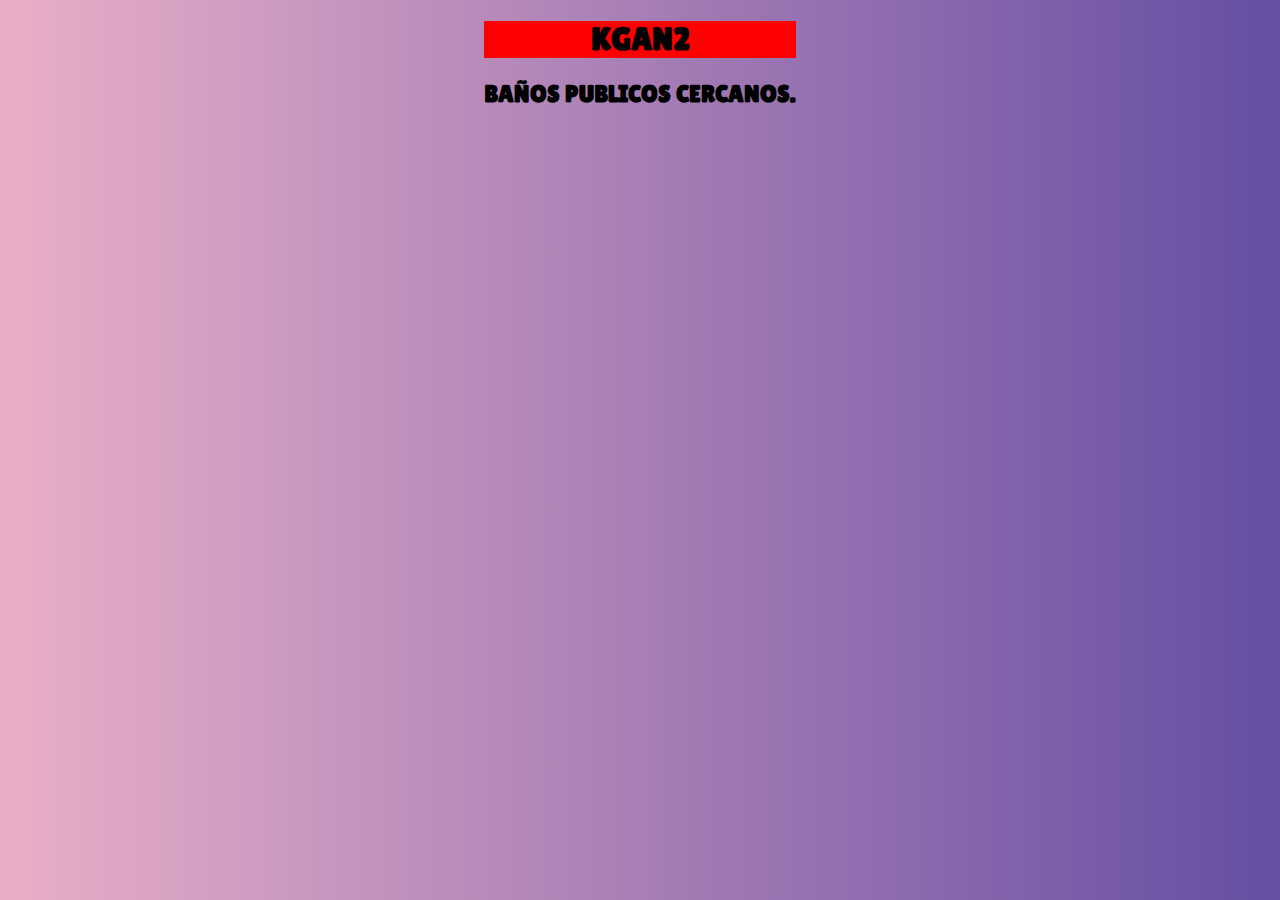
<file: boletines/index.html>
<!DOCTYPE html>
<html>
  <head>
    <meta charset="utf-8">
    <meta name="viewport" content="width=device-width,initial-scale=1.0 ">
    <title>KGAN2</title>
    <link href="https://fonts.googleapis.com/css2?family=Bebas+Neue&family=Lilita+One&family=Oswald:wght@200..700&display=swap" rel="stylesheet">
    <link rel="stylesheet" href="./assets/css/normalize.css">
    <link rel="stylesheet" href="./fontawesome/css/all.css">
    <link href="./assets/css/main.css" rel="stylesheet">
    <link
    rel="stylesheet"
    href="https://cdnjs.cloudflare.com/ajax/libs/animate.css/4.1.1/animate.min.css">
</head>
  <body>
    <div class="container animate__animated animate__backInDown">
      <header>
        <h1 class="titulo">KGAN2</h1>
        <h2 class="title">BAÑOS PUBLICOS CERCANOS.</h2>
        </header>
        <iframe class="mapa" src="https://www.google.com/maps/embed?pb=!1m14!1m12!1m3!1d25085.029431406147!2d-57.55554007615384!3d-38.01017949339684!2m3!1f0!2f0!3f0!3m2!1i1024!2i768!4f13.1!5e1!3m2!1ses!2sar!4v1728940061136!5m2!1ses!2sar" width="600" height="450" style="border:0;" allowfullscreen="" loading="lazy" referrerpolicy="no-referrer-when-downgrade"></iframe>
    </div>
  </div>
  <script src="./javascript/main.js"></script>
</body>
</html>
</file>
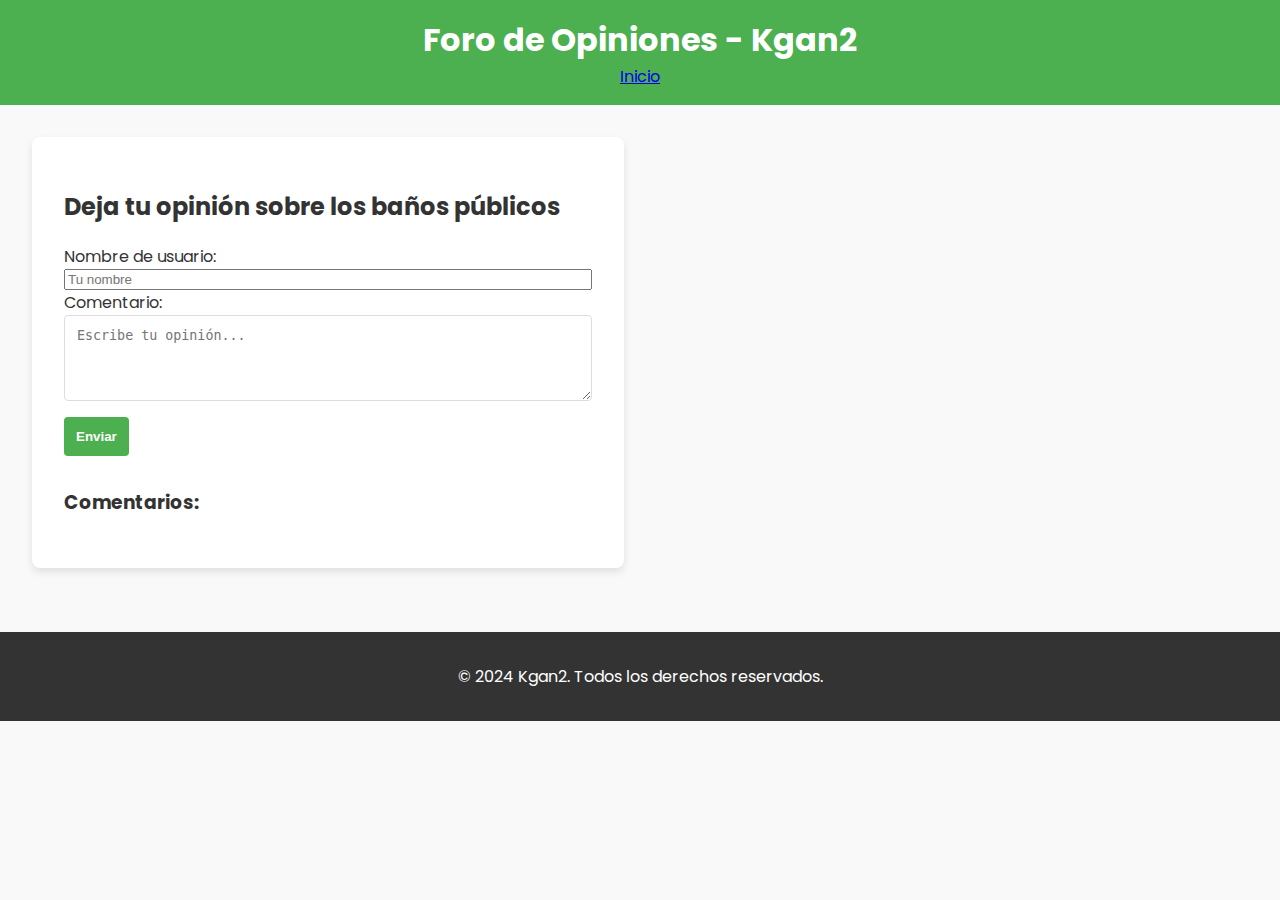
<file: Booking/foro.html>
<!DOCTYPE html>
<html lang="es">
<head>
    <meta charset="UTF-8">
    <meta name="viewport" content="width=device-width, initial-scale=1.0">
    <title>Foro - Kgan2</title>

    <!-- CSS personalizado -->
    <link rel="stylesheet" href="styles.css">

    <!-- Fuentes de Google -->
    <link href="https://fonts.googleapis.com/css2?family=Poppins:wght@300;600&display=swap" rel="stylesheet">
</head>
<body>
    <header>
        <h1>Foro de Opiniones - Kgan2</h1>
        <nav>
            <a href="index.html">Inicio</a>
        </nav>
    </header>

    <main>
        <section id="comments-section">
            <h2>Deja tu opinión sobre los baños públicos</h2>

            <!-- Formulario para comentarios -->
            <form id="comment-form">
                <label for="username">Nombre de usuario:</label>
                <input type="text" id="username" name="username" placeholder="Tu nombre" required>

                <label for="comment">Comentario:</label>
                <textarea id="comment" name="comment" rows="4" placeholder="Escribe tu opinión..." required></textarea>

                <button type="submit">Enviar</button>
            </form>

            <!-- Sección para mostrar los comentarios -->
            <div id="comments-display">
                <h3>Comentarios:</h3>
                <ul id="comment-list">
                    <!-- Los comentarios aparecerán aquí -->
                </ul>
            </div>
        </section>
    </main>

    <footer>
        <p>&copy; 2024 Kgan2. Todos los derechos reservados.</p>
    </footer>

    <!-- Archivo JavaScript personalizado -->
    <script src="foro.js"></script>
</body>
</html>
</file>
<file: boletines/assets/css/main.css>
html{
  font-family: "Lilita One", sans-serif;
}
a{
  text-decoration: none;
  color: #d500f9;
}


a:hover{
  opacity: 0.5;
}

img{
  max-width: 100%;
}

.titulo{
  text-transform: uppercase;
text-align: center;
background-color: red;

}

.title{
  text-transform: uppercase;
  text-align: center;
}
.container{
  background: #654ea3;  /* fallback for old browsers */
  background: -webkit-linear-gradient(to right, #eaafc8, #654ea3);  /* Chrome 10-25, Safari 5.1-6 */
  background: linear-gradient(to right, #eaafc8, #654ea3); /* W3C, IE 10+/ Edge, Firefox 16+, Chrome 26+, Opera 12+, Safari 7+ */
  height: 100vh;
  display: flex;
  align-items: ;
  justify-content: space-around;
}
.content{
  max-width: 960px;
  width: 100%;
  height: 80%;
  background-color: white;
  box-shadow: 0 3px 6px rgba(0, 0, 0, 0.16), 0 3px 6px rgba(0, 0, 0, 0.23);
  border-radius: 4px;
  position: relative;
  padding:1.8em;
  overflow: hidden;
  }
  .content{
    padding:1em;
  }

  .mapa{
    position: fixed;
    overflow: visible;
    border-radius: 4px;
    padding: 10.0em;

  }
  td{
    display: block;
    width: 100%;
  }
  td:nth-of-type(1){
  font-size: 1.5em;
  font-weight: bold;
  color: violet;
  }
  th{
  display: none;
  }
  }
  .actions{
    position:absolute;
    top:1em;
    right:1em;
  }

  .close{
    height: 40px;
    width: 40px;
    color: white;
    border-radius: 50%;
    background-color: violet;
    display: inline-block;
    box-shadow: 0 3px 6px rgba(0, 0, 0, 0.16), 0 3px 6px rgba(0, 0, 0, 0.23);
    font-weight: 300px;
    cursor: pointer;
    display: flex;
    align-items: center;
    justify-content: center;
}
  .paragraph{
    line-height: 1.8em;
    font-weight:200;
  }

.table{
  width: 100%;
  border-spacing: 0;
}

.table td, .table th{
  padding: 1em;
  text-align: left;
}

.table tr:nth-child(even){background-color: #f3e5f5;}

.title-item{
  /*border-bottom-style: solid;
  border-width: 2px;
  border-color: #eaafc8;*/
  font-size: 2em;
  border-bottom: solid 2px #eaafc8;
  padding-bottom: 1em;
}

.adress{
  font-weight: bold;
  color: violet;
  font-size: 1.2em;
  margin-top: 2em;
  display: inline-block;
}

.main-images{
  float: left;
  margin-right: 1em;
  height: 200px;
}

.position{
  background-color: #eaafc8;
  color: white;
  padding: 0.5em;
  border-radius: 2em;
  margin-right: 0.5em;
}

@media (min-width:900px){
  th{
    display:table-cell;
  }
  td{
    width:auto;
    display: table-cell;
  }
  td:nth-of-type(1){
    font-size: 1em;
  }
  .content{
    padding:1.8em;
  }
@media (min-height:550px){
  .content{
    height: 500px;
  }
}
</file>
<file: Booking/styles.css>
/* Estilos generales */
body {
    font-family: 'Poppins', sans-serif;
    margin: 0;
    padding: 0;
    background-color: #f9f9f9;
    color: #333;
}

header {
    background-color: #4CAF50;
    color: white;
    padding: 1rem;
    text-align: center;
}

h1 {
    margin: 0;
}

main {
    padding: 2rem;
    display: grid;
    grid-template-columns: 1fr 1fr;
    gap: 2rem;
}

section {
    background-color: white;
    border-radius: 8px;
    padding: 1.5rem;
    box-shadow: 0 4px 8px rgba(0, 0, 0, 0.1);
}

/* Estilo del mapa */
#map {
    height: 400px;
    border-radius: 8px;
}

/* Estilos del formulario de usuario */
#user-section form {
    display: flex;
    flex-direction: column;
}

#user-form input {
    padding: 0.5rem;
    margin: 0.5rem 0;
    border: 1px solid #ddd;
    border-radius: 4px;
}

button {
    background-color: #4CAF50;
    color: white;
    padding: 0.75rem;
    border: none;
    border-radius: 4px;
    cursor: pointer;
    font-weight: bold;
}

button:hover {
    background-color: #45a049;
}

/* Estilos del footer */
footer {
    text-align: center;
    padding: 1rem;
    background-color: #333;
    color: white;
    margin-top: 2rem;
}

/* Adaptabilidad para móviles */
@media (max-width: 768px) {
    main {
        grid-template-columns: 1fr;
    }
}
/* Estilos del foro */
#comments-section {
    background-color: white;
    border-radius: 8px;
    padding: 2rem;
    box-shadow: 0 4px 8px rgba(0, 0, 0, 0.1);
}

#comments-section form {
    display: flex;
    flex-direction: column;
    margin-bottom: 2rem;
}

#comments-section textarea {
    resize: vertical;
    padding: 0.75rem;
    border: 1px solid #ddd;
    border-radius: 4px;
}

#comments-section button {
    align-self: flex-start;
    background-color: #4CAF50;
    color: white;
    padding: 0.75rem;
    border: none;
    border-radius: 4px;
    cursor: pointer;
    font-weight: bold;
    margin-top: 1rem;
}

#comments-section button:hover {
    background-color: #45a049;
}

#comments-display {
    margin-top: 2rem;
}

#comment-list {
    list-style: none;
    padding: 0;
}

#comment-list li {
    background-color: #f1f1f1;
    margin-bottom: 1rem;
    padding: 1rem;
    border-radius: 4px;
    box-shadow: 0 2px 4px rgba(0, 0, 0, 0.1);
}
</file>
